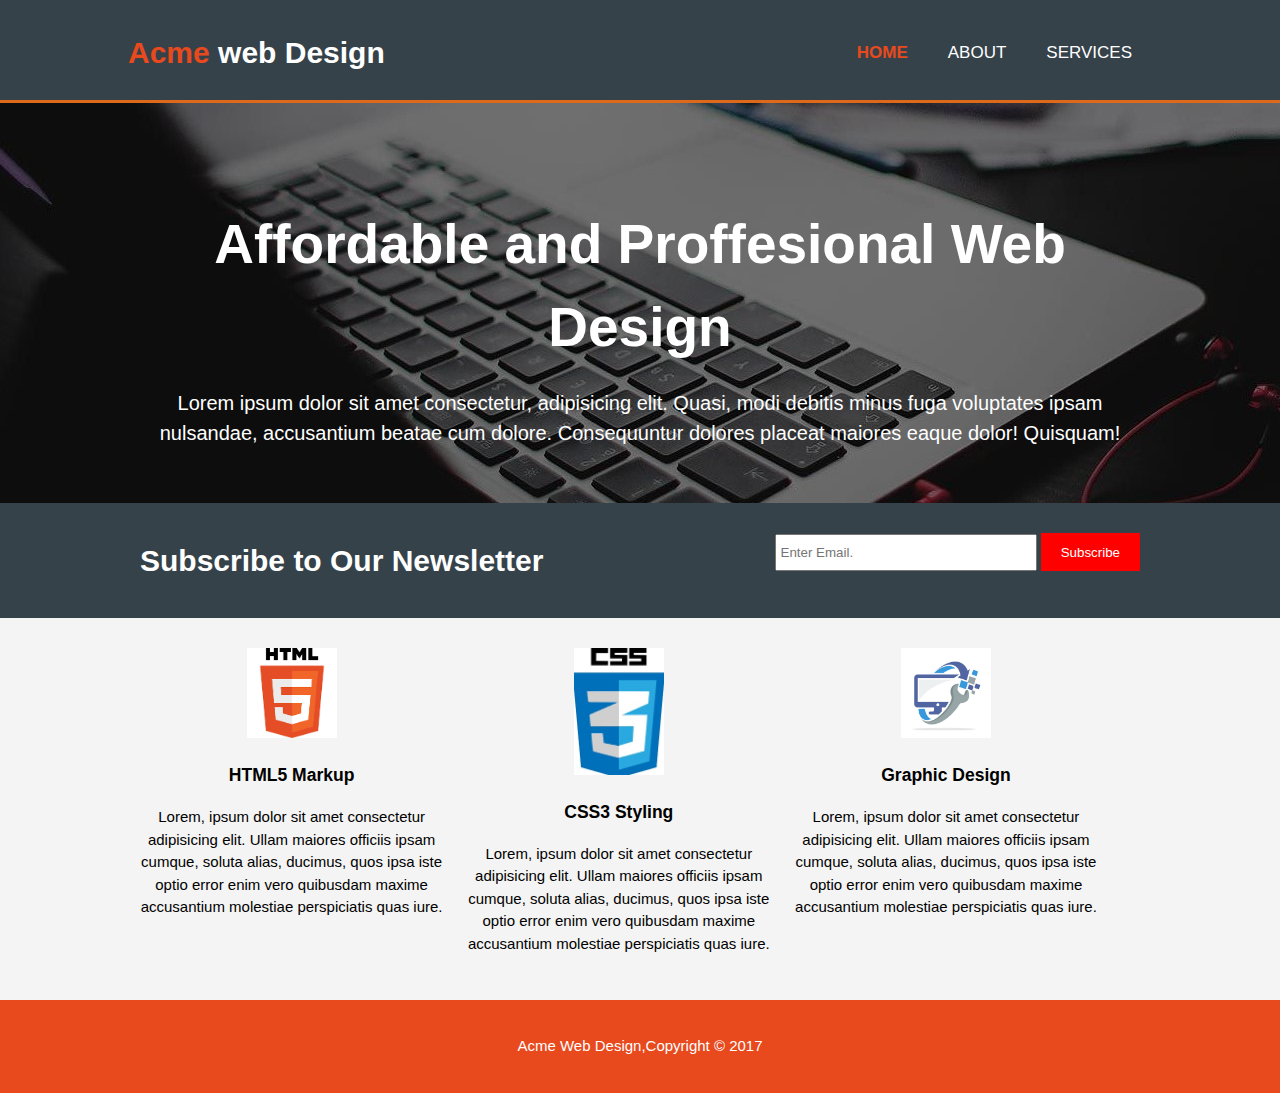
<file: index.html>
<!DOCTYPE html>
<html lang="en">

<head>
    <meta charset="UTF-8">
    <meta name="viewport" content="width=device-width, initial-scale=1.0">
    <meta name="description" content="Affordable and proffesional web design">
    <meta name="keywords" content="web design,affordable web design, proffesional web design">
    <meta name="author" content="Brad traversy">

    <title>Acme Web Design | Welcome</title>
    <link rel="stylesheet" href="css/acmestyle.css">
</head>

<body>
    <header>
        <div class="container">
            <div id="branding">
                <h1><span class="highlight">Acme</span> web Design</h1>
            </div>
            <nav>
                <ul>
                    <li class="current"><a href="index.html">Home</a></li>
                    <li><a href="about.html">About</a></li>
                    <li><a href="services.html">Services</a></li>
                </ul>
            </nav>
        </div>
    </header>

    <section id="showcase">
        <div class="container">
            <h1>Affordable and Proffesional Web Design</h1>
            <p>Lorem ipsum dolor sit amet consectetur, adipisicing elit. Quasi, modi debitis minus fuga voluptates ipsam
                nulsandae, accusantium beatae cum dolore. Consequuntur dolores placeat maiores eaque
                dolor! Quisquam!</p>
        </div>
    </section>
    <section id="newsletter">
        <div class="container">
            <h1>Subscribe to Our Newsletter</h1>
            <form>
            <input type="email" placeholder="Enter Email.">
            <button type="submit" class="button_1">Subscribe</button>
        </form>
        </div>
    </section>

    <section id="boxes">
        <div class="container">
            <div class="box">
                <img src="img/html5.png" alt="html5">
                <h3>HTML5 Markup</h3>

                <p>Lorem, ipsum dolor sit amet consectetur adipisicing elit. Ullam maiores officiis ipsam cumque, soluta
                    alias, ducimus, quos ipsa iste optio error enim vero quibusdam maxime accusantium molestiae
                    perspiciatis quas iure.</p>
            </div>
            <div class="box">
                <img src="img/css3.jpg" alt="css3">
                <h3>CSS3 Styling</h3>
                <p>Lorem, ipsum dolor sit amet consectetur adipisicing elit. Ullam maiores officiis ipsam cumque, soluta
                    alias, ducimus, quos ipsa iste optio error enim vero quibusdam maxime accusantium molestiae
                    perspiciatis quas iure.</p>
            </div>
            <div class="box">
                <img src="img/amendesign.png" alt="design">
                <h3>Graphic Design</h3>
                <p>Lorem, ipsum dolor sit amet consectetur adipisicing elit. Ullam maiores officiis ipsam cumque, soluta
                    alias, ducimus, quos ipsa iste optio error enim vero quibusdam maxime accusantium molestiae
                    perspiciatis quas iure.</p>
            </div>
        </div>
    </section>
    <footer>
        <p>Acme Web Design,Copyright &copy; 2017 </p>
    </footer>
</body>

</html>
</file>
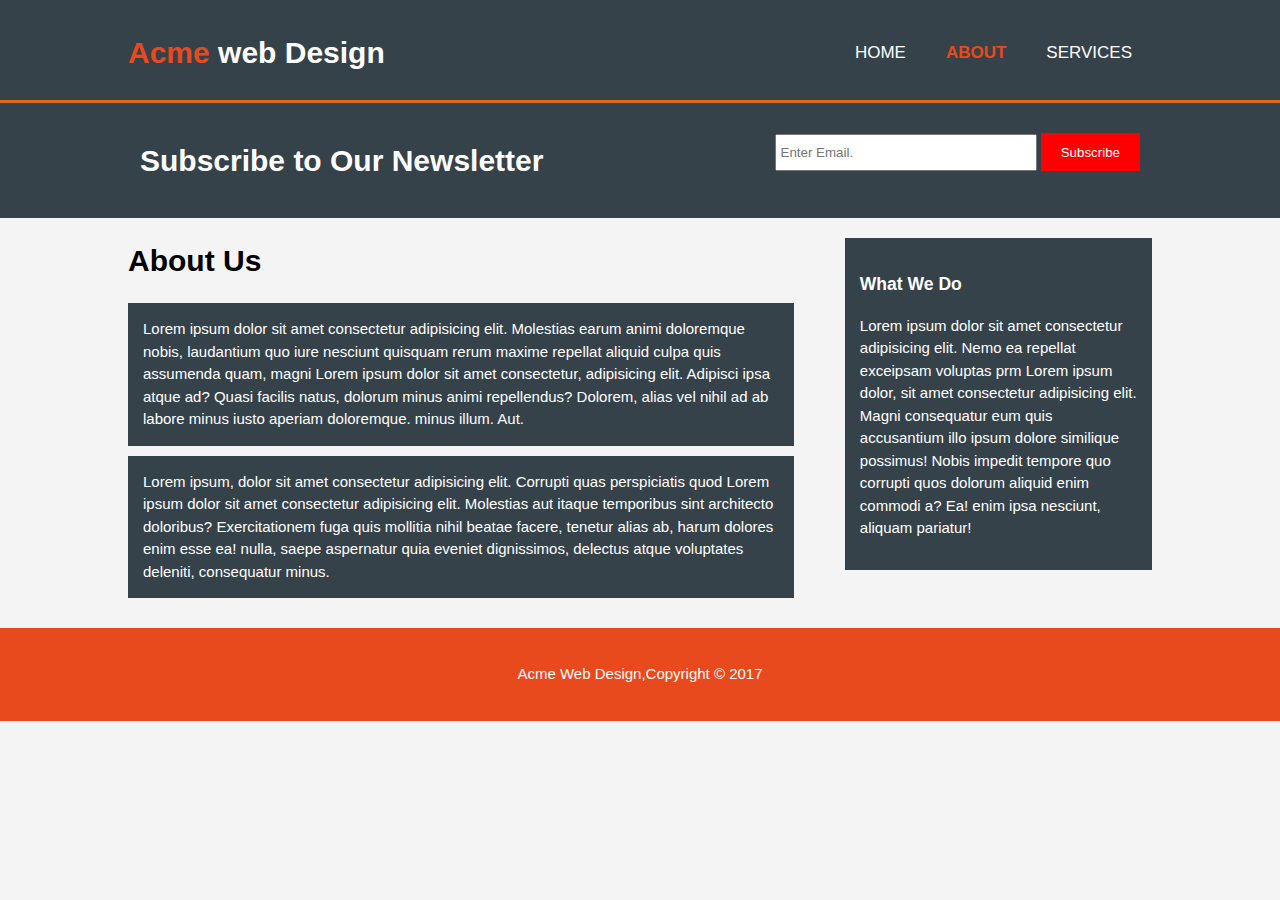
<file: about.html>
<!DOCTYPE html>
<html lang="en">

<head>
    <meta charset="UTF-8">
    <meta name="viewport" content="width=device-width, initial-scale=1.0">
    <meta name="description" content="Affordable and proffesional web design">
    <meta name="keywords" content="web design,affordable web design, proffesional web design">
    <meta name="author" content="Brad traversy">

    <title>Acme Web Design | About</title>
    <link rel="stylesheet" href="css/acmestyle.css">
</head>

<body>
    <header>
        <div class="container">
            <div id="branding">
                <h1><span class="highlight">Acme</span> web Design</h1>
            </div>
            <nav>
                <ul>
                    <li ><a href="index.html">Home</a></li>
                    <li class="current"><a href="about.html">About</a></li>
                    <li><a href="services.html">Services</a></li>
                </ul>
            </nav>
        </div>
    </header>

    
    <section id="newsletter">
        <div class="container">
            <h1>Subscribe to Our Newsletter</h1>
            <form>
            <input type="email" placeholder="Enter Email.">
            <button type="submit" class="button_1">Subscribe</button>
        </form>
        </div>
    </section>

    <section id="main">
        <div class="container">
            <article id="main-col">
                <h1 class="page-title">About Us</h1>
                <p class="dark">Lorem ipsum dolor sit amet consectetur adipisicing elit. Molestias earum animi doloremque nobis, laudantium quo iure nesciunt quisquam rerum maxime repellat aliquid culpa quis assumenda quam, magni Lorem ipsum dolor sit amet consectetur, adipisicing elit. Adipisci ipsa atque ad? Quasi facilis natus, dolorum minus animi repellendus? Dolorem, alias vel nihil ad ab labore minus iusto aperiam doloremque. minus illum. Aut.</p>


                <p class="dark">Lorem ipsum, dolor sit amet consectetur adipisicing elit. Corrupti quas perspiciatis quod Lorem ipsum dolor sit amet consectetur adipisicing elit. Molestias aut itaque temporibus sint architecto doloribus? Exercitationem fuga quis mollitia nihil beatae facere, tenetur alias ab, harum dolores enim esse ea! nulla, saepe aspernatur quia eveniet dignissimos, delectus atque voluptates deleniti, consequatur minus.</p>
            </article>
            <aside id="sidebar">
                <div class="dark">
                <h3>What We Do</h3>
                <p>Lorem ipsum dolor sit amet consectetur adipisicing elit. Nemo ea repellat exceipsam voluptas prm Lorem ipsum dolor, sit amet consectetur adipisicing elit. Magni consequatur eum quis accusantium illo ipsum dolore similique possimus! Nobis impedit tempore quo corrupti quos dolorum aliquid enim commodi a? Ea! enim ipsa nesciunt, aliquam pariatur!</p></div>

            </aside>
        </div>
    </section>
    <footer>
        <p>Acme Web Design,Copyright &copy; 2017 </p>
    </footer>
</body>

</html>
</file>
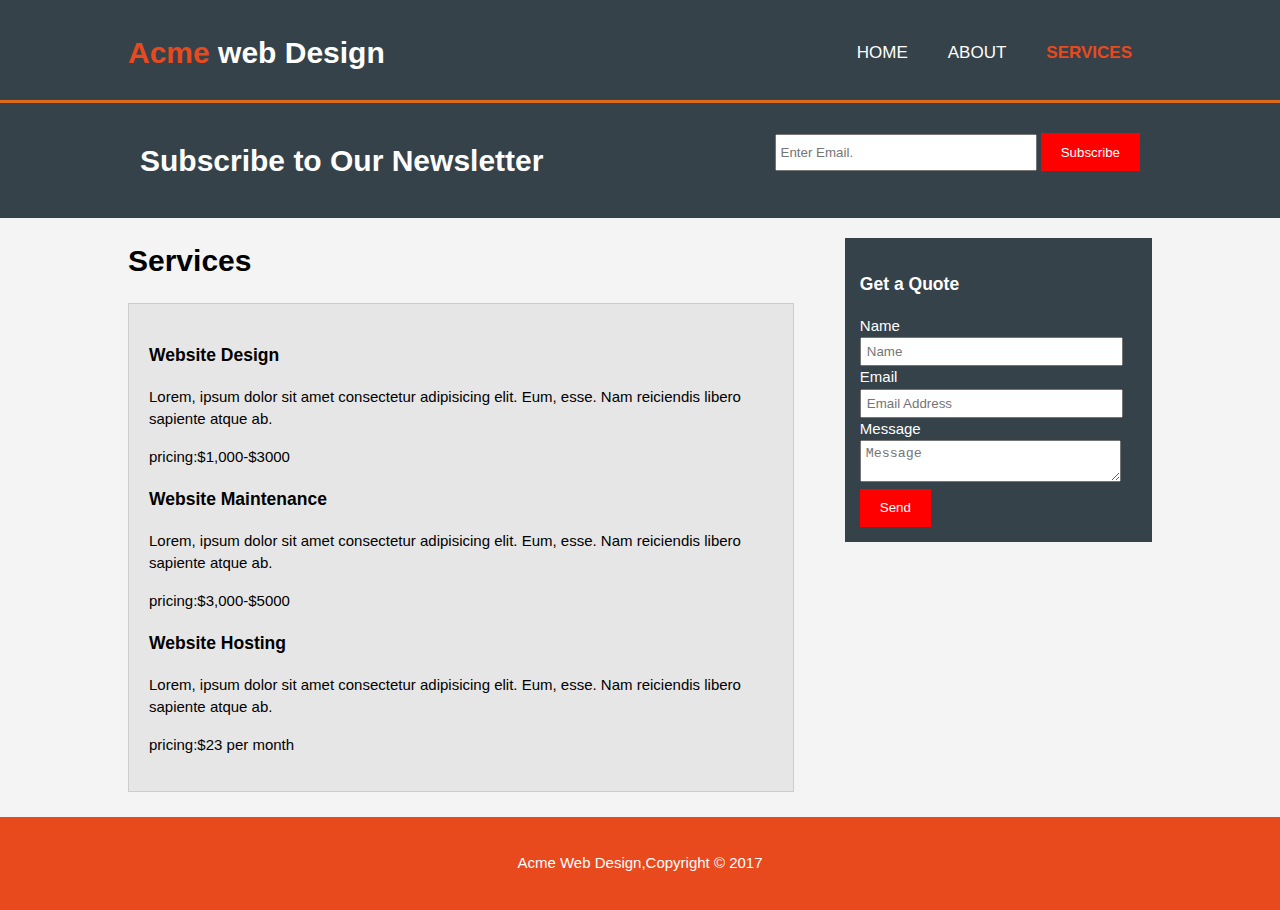
<file: services.html>
<!DOCTYPE html>
<html lang="en">

<head>
    <meta charset="UTF-8">
    <meta name="viewport" content="width=device-width, initial-scale=1.0">
    <meta name="description" content="Affordable and proffesional web design">
    <meta name="keywords" content="web design,affordable web design, proffesional web design">
    <meta name="author" content="Brad traversy">

    <title>Acme Web Design | Services</title>
    <link rel="stylesheet" href="css/acmestyle.css">
</head>

<body>
    <header>
        <div class="container">
            <div id="branding">
                <h1><span class="highlight">Acme</span> web Design</h1>
            </div>
            <nav>
                <ul>
                    <li><a href="index.html">Home</a></li>
                    <li><a href="about.html">About</a></li>
                    <li class="current"><a href="services.html">Services</a></li>
                </ul>
            </nav>
        </div>
    </header>


    <section id="newsletter">
        <div class="container">
            <h1>Subscribe to Our Newsletter</h1>
            <form>
                <input type="email" placeholder="Enter Email.">
                <button type="submit" class="button_1">Subscribe</button>
            </form>
        </div>
    </section>

    <section id="main">
        <div class="container">
            <article id="main-col">
                <h1 class="page-title">Services</h1>
                <ul id="services">
                    <li>
                        <h3>Website Design</h3>
                        <p>Lorem, ipsum dolor sit amet consectetur adipisicing elit. Eum, esse. Nam reiciendis libero
                            sapiente atque ab.</p>
                        <p>pricing:$1,000-$3000</p>
                    </li>
                    <li>
                        <h3>Website Maintenance</h3>
                        <p>Lorem, ipsum dolor sit amet consectetur adipisicing elit. Eum, esse. Nam reiciendis libero
                            sapiente atque ab.</p>
                        <p>pricing:$3,000-$5000</p>
                    </li>
                    <li>
                        <h3>Website Hosting</h3>
                        <p>Lorem, ipsum dolor sit amet consectetur adipisicing elit. Eum, esse. Nam reiciendis libero
                            sapiente atque ab.</p>
                        <p>pricing:$23 per month</p>
                    </li>
                </ul>
            </article>
            <aside id="sidebar">
                <div class="dark">
                    <h3>Get a Quote</h3>
                    <form class="quote">
                        <div>
                            <label>Name</label><br>
                            <input type="text" placeholder="Name">
                        </div>
                        <div>
                            <label>Email</label><br>
                            <input type="text" placeholder="Email Address">
                        </div>
                        <div>
                            <label>Message</label><br>
                            <textarea placeholder="Message"></textarea>
                        </div>

                        <button type="submit" class="button_1">Send</button>
                    </form>
                </div>

            </aside>
        </div>
    </section>
    <footer>
        <p>Acme Web Design,Copyright &copy; 2017 </p>
    </footer>
</body>

</html>
</file>
<file: css/acmestyle.css>
body{
    font: 15px/1.5 Arial, Helvetica, sans-serif;
    padding: 0;
    margin: 0;
    background-color: #f4f4f4; 
} 
/* global */
.container{
    width:80%;
    margin:auto;
    overflow:hidden;
}

ul{
    padding: 0;
    margin: 0;
}
.button_1{
    height: 38px;
    background: red;
    border: 0;
    padding-left: 20px;
    padding-right: 20px;
    color: #ffffff;
}

.dark{
    padding: 15px;
    background: #35424a;
    color: white;
    margin-bottom: 10px;
    margin-top: 10px;
}
/* header */
    header{
       background: #35424a;
       color:#ffffff;
       padding-top: 30px;
       min-height: 70px;    
       border-bottom: rgb(223, 105, 26) 3px solid;
}
header a{
    text-decoration: none;
    color: #ffffff;
    text-transform: uppercase;
    font-size: 17px;
}


header li{
    float:left;
    display: inline;
    padding: 0 20px 0 20px;

}

header #branding{
    float: left;

}
header  #branding h1{
    margin: 0%;

}
header nav{
    float: right;
    margin-top: 10px;
}
header .highlight , header .current a{
    color:#e8491d;
    font-weight: bold;
}

header a:hover{
    color:#cccccc;
    font-weight: bold;
}

/* showcase */
#showcase{
    min-height: 400px;
    background: url('../img/showcase.jpg') no-repeat 0 ;
    text-align: center;
    color: white;
}
#showcase h1{
    margin-top: 100px;
    font-size: 55px;
    margin-bottom: 10px;

}
#showcase p{
   font-size: 20px;
}

#newsletter{
    padding: 15px;
    color: #ffffff;
    background: #35424a;
}

#newsletter h1{
    float: left;
}

#newsletter form{
    float: right;
    margin-top: 15px;
} 
#newsletter input[type="email"]{
   padding: 4px;
   height: 25px;
   width: 250px;
}
/* boxes */
#boxes{
    margin-top: 20px;
    
}
#boxes .box{
    float: left;
    width:30%;
    padding:10px;
    text-align: center;

}
#boxes .box img{
    width: 90px;

}
aside#sidebar{
    float: right;
    width: 30%;
    margin-top: 10px;
}

/* main-col */
article#main-col{
    float: left;
    width: 65%;
}
aside#sidebar .quote input,aside#sidebar .quote textarea{
    width: 90%;
    padding: 5px;
}

/* services */
ul#services{
    list-style: none;
    padding: 20px;
    border: #cccccc solid 1px;
    margin-bottom: 5px;
    background: #e6e6e6;
}
footer{
    padding: 20px;
    margin-top: 20px;
    color: white;
    background: #e8491d;
    text-align: center;
}

/* media queries */
@media(max-width:768px){
    header #branding,
    header nav,
    header nav li
    #newsletter h1,
    #newsletter form,
    #boxes .box,
    article#main-col,
    aside#sidebar{
        float: none;
        text-align: center;
        width: 100%;
    }
    header{
        padding-bottom: 20px;
    }
    #showcase h1{
        margin-top: 40px;
    }
    #newsletter button, .quote button{
        display: block;
        width: 100%;
    }
    #newsletter form input[type="email"], .quote input, .quote textarea{
        width: 100%;
        margin-bottom: 5px
    }

}
</file>
